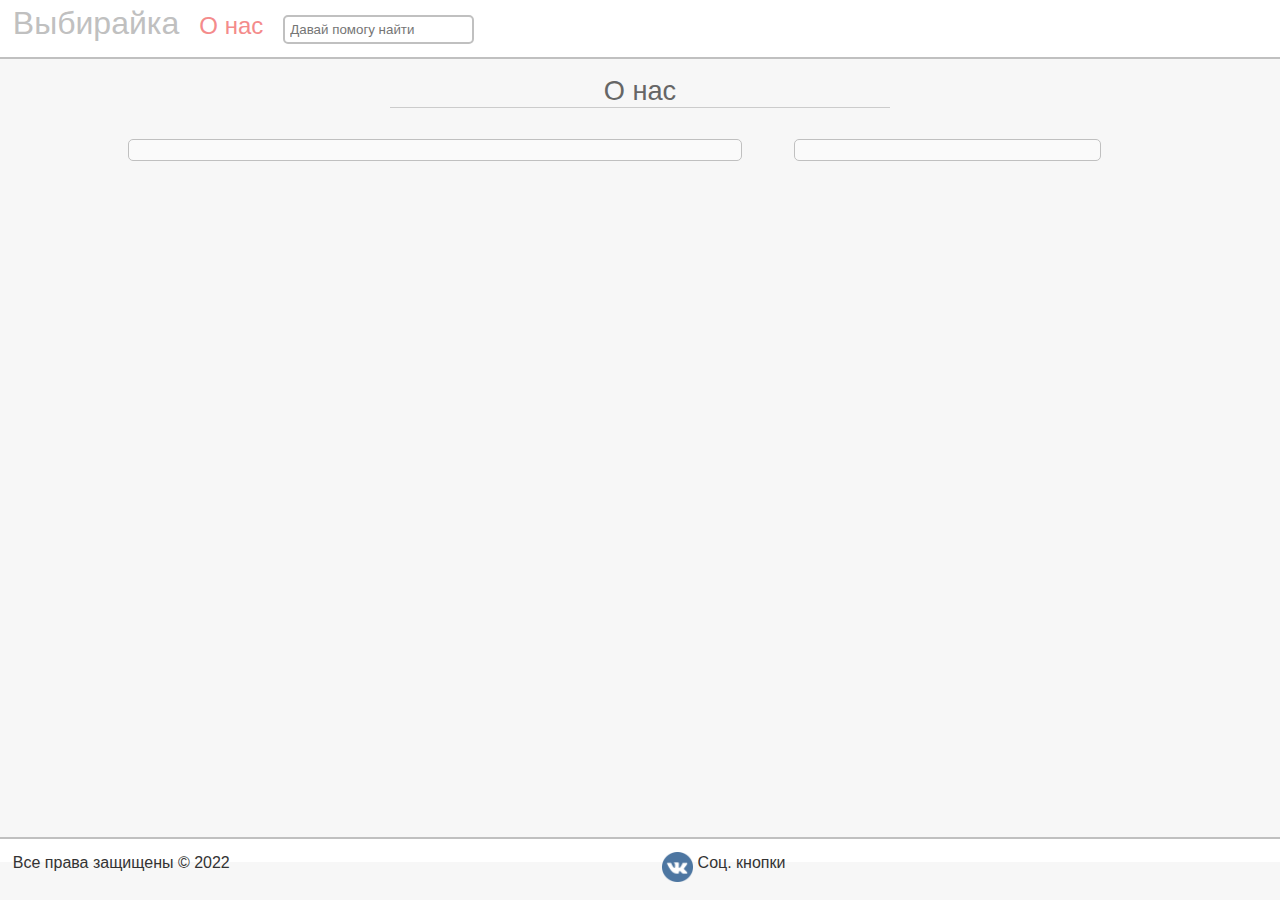
<file: about.html>
<!DOCTYPE html>
<html lang="ru">
<head>
 <meta charset="UTF-8" >
 <meta name="viewport" content="width=device-width, initial-scale=1.0">
 <meta http-equiv="X-UA-Compatible" content="ie=edge" />
 <link href="css/style.css" rel="stylesheet" type="text/css" />
 <title>О нас</title>
</head>


<body>
<div id="page-wrap">
<header>
<a href="/index.php" title="На главную" id="logo">Выбирайка</a><span class="contact"><a href="about.html" title="Информация о нас">О нас</a></span><input type="text"
class="field" placeholder="Давай помогу найти" />
</header>
<div class="clear"><br /></div>
<center>
<div id="menu">О нас<hr /></div>
</center>

<div id="wrapper">
	<div id="articles">
		<div id="about_us">
		<p></p>
		</div>
		<div id="columRight">
		<p></p>
		</div>
</div>
</div>
</div>

	<footer>
	<span class="left">Все права защищены &copy; 2022</span><span class="right">Соц. кнопки <img src="img/VK.png" alt="Группа Вконтакте" title="Группа Вконтакте" /></span>
	</footer>
</body>

</html>
</file>
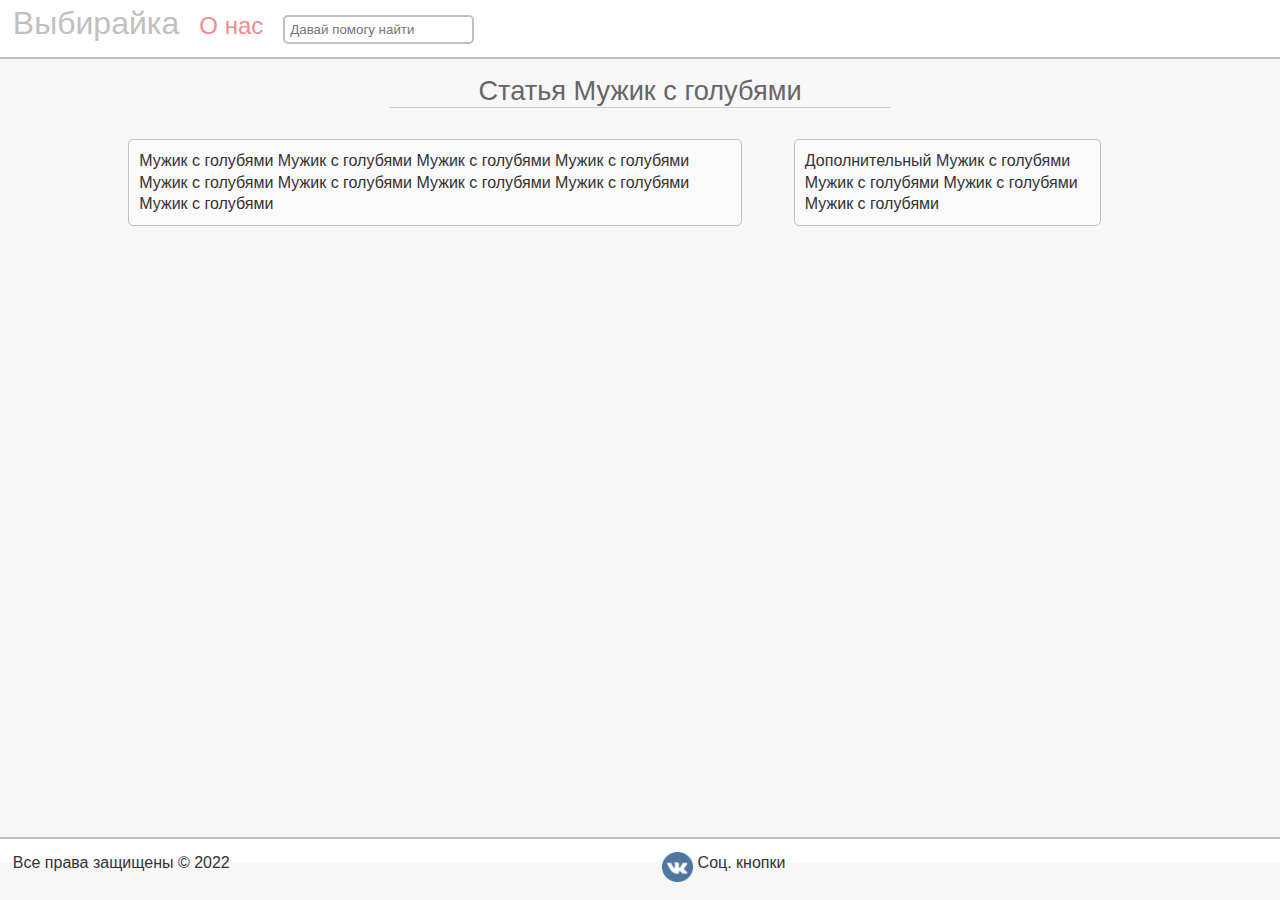
<file: article.html>
<!DOCTYPE html>
<html lang="ru">
<head>
 <meta charset="UTF-8" >
 <meta name="viewport" content="width=device-width, initial-scale=1.0">
 <meta http-equiv="X-UA-Compatible" content="ie=edge" />
 <link href="css/style.css" rel="stylesheet" type="text/css" />
 <title>О нас</title>
</head>


<body>
<div id="page-wrap">
<header>
<a href="/index.php" title="На главную" id="logo">Выбирайка</a><span class="contact"><a href="about.html" title="Информация о нас">О нас</a></span><input type="text"
class="field" placeholder="Давай помогу найти" />
</header>
<div class="clear"><br /></div>
<center>
<div id="menu">Статья Мужик с голубями<hr /></div>
</center>

<div id="wrapper">
	<div id="articles">
		<div id="about_us">
		<p>Мужик с голубями Мужик с голубями Мужик с голубями Мужик с голубями Мужик с голубями Мужик с голубями Мужик с голубями Мужик с голубями Мужик с голубями</p>
		</div>
		<div id="columRight">
		<p>Дополнительный Мужик с голубями Мужик с голубями Мужик с голубями Мужик с голубями</p>
		</div>
</div>
</div>
</div>

	<footer>
	<span class="left">Все права защищены &copy; 2022</span><span class="right">Соц. кнопки <img src="img/VK.png" alt="Группа Вконтакте" title="Группа Вконтакте" /></span>
	</footer>
</body>

</html>
</file>
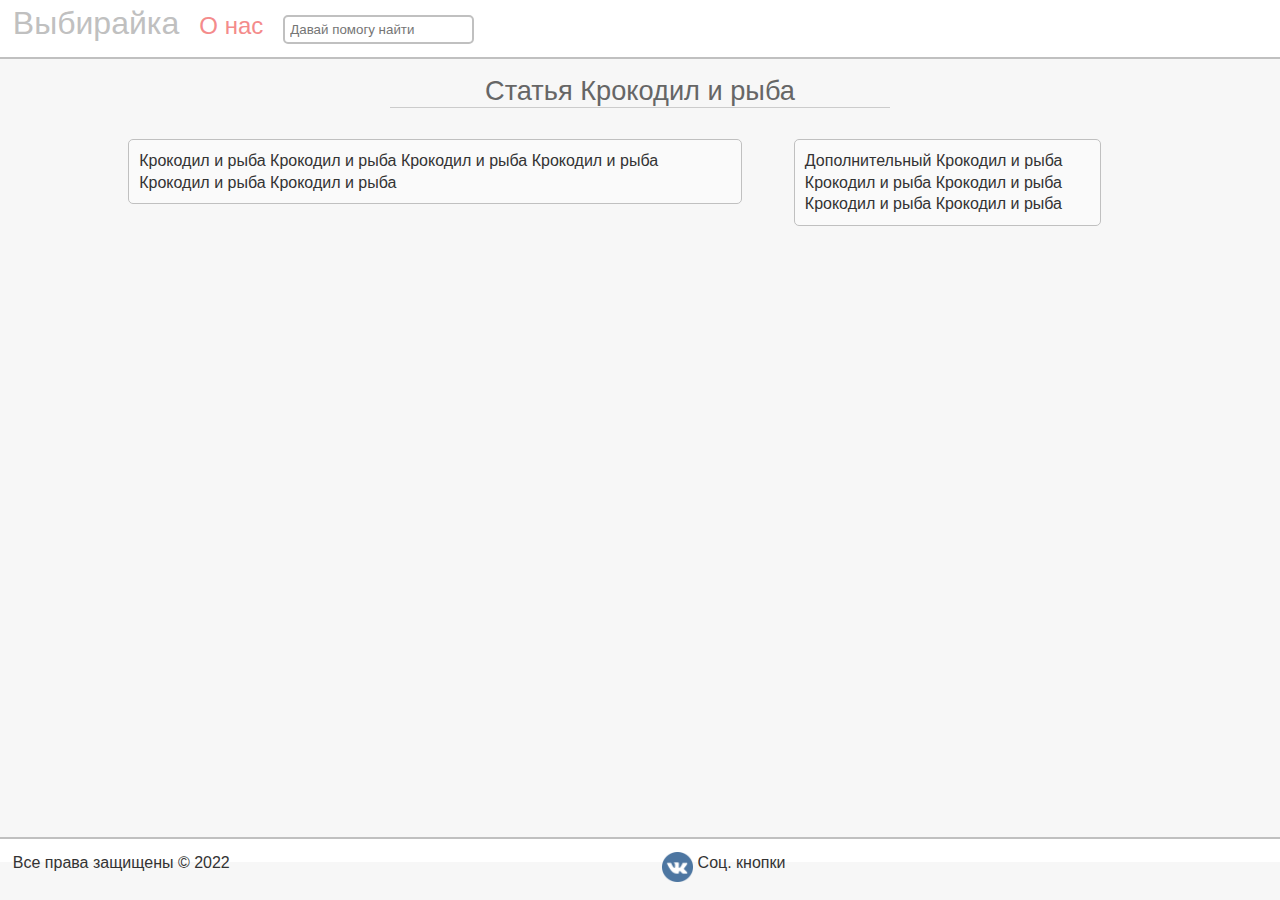
<file: article2.html>
<!DOCTYPE html>
<html lang="ru">
<head>
 <meta charset="UTF-8" >
 <meta name="viewport" content="width=device-width, initial-scale=1.0">
 <meta http-equiv="X-UA-Compatible" content="ie=edge" />
 <link href="css/style.css" rel="stylesheet" type="text/css" />
 <title>О нас</title>
</head>


<body>
<div id="page-wrap">
<header>
<a href="/index.php" title="На главную" id="logo">Выбирайка</a><span class="contact"><a href="about.html" title="Информация о нас">О нас</a></span><input type="text"
class="field" placeholder="Давай помогу найти" />
</header>
<div class="clear"><br /></div>
<center>
<div id="menu">Статья Крокодил и рыба<hr /></div>
</center>

<div id="wrapper">
	<div id="articles">
		<div id="about_us">
		<p>Крокодил и рыба Крокодил и рыба Крокодил и рыба Крокодил и рыба Крокодил и рыба Крокодил и рыба</p>
		</div>
		<div id="columRight">
		<p>Дополнительный Крокодил и рыба Крокодил и рыба Крокодил и рыба Крокодил и рыба Крокодил и рыба</p>
		</div>
</div>
</div>
</div>

	<footer>
	<span class="left">Все права защищены &copy; 2022</span><span class="right">Соц. кнопки <img src="img/VK.png" alt="Группа Вконтакте" title="Группа Вконтакте" /></span>
	</footer>
</body>

</html>
</file>
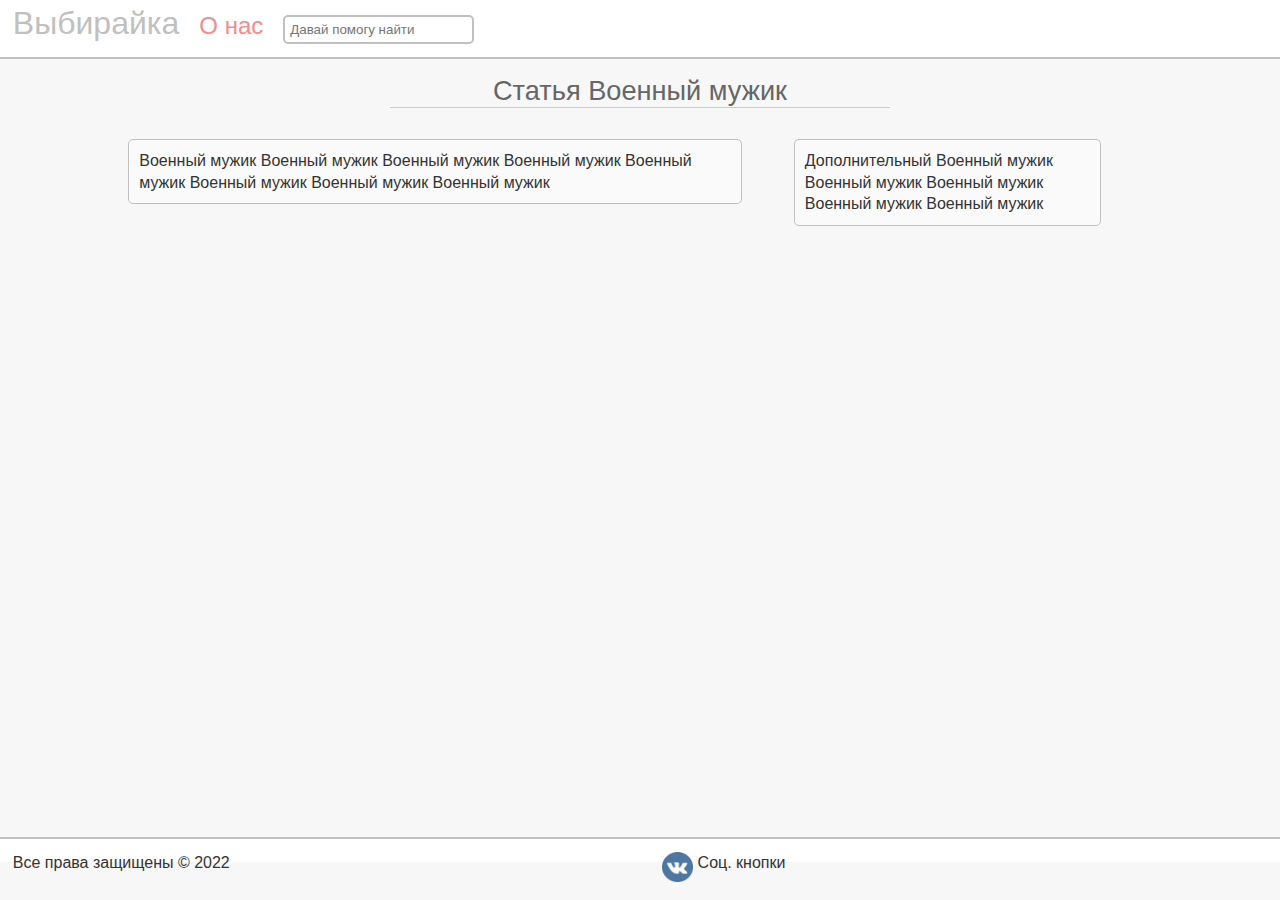
<file: article3.html>
<!DOCTYPE html>
<html lang="ru">
<head>
 <meta charset="UTF-8" >
 <meta name="viewport" content="width=device-width, initial-scale=1.0">
 <meta http-equiv="X-UA-Compatible" content="ie=edge" />
 <link href="css/style.css" rel="stylesheet" type="text/css" />
 <title>О нас</title>
</head>


<body>
<div id="page-wrap">
<header>
<a href="/index.php" title="На главную" id="logo">Выбирайка</a><span class="contact"><a href="about.html" title="Информация о нас">О нас</a></span><input type="text"
class="field" placeholder="Давай помогу найти" />
</header>
<div class="clear"><br /></div>
<center>
<div id="menu">Статья Военный мужик<hr /></div>
</center>

<div id="wrapper">
	<div id="articles">
		<div id="about_us">
		<p> Военный мужик Военный мужик Военный мужик Военный мужик Военный мужик Военный мужик Военный мужик Военный мужик</p>
		</div>
		<div id="columRight">
		<p>Дополнительный Военный мужик Военный мужик Военный мужик Военный мужик Военный мужик</p>
		</div>
</div>
</div>
</div>

	<footer>
	<span class="left">Все права защищены &copy; 2022</span><span class="right">Соц. кнопки <img src="img/VK.png" alt="Группа Вконтакте" title="Группа Вконтакте" /></span>
	</footer>
</body>

</html>
</file>
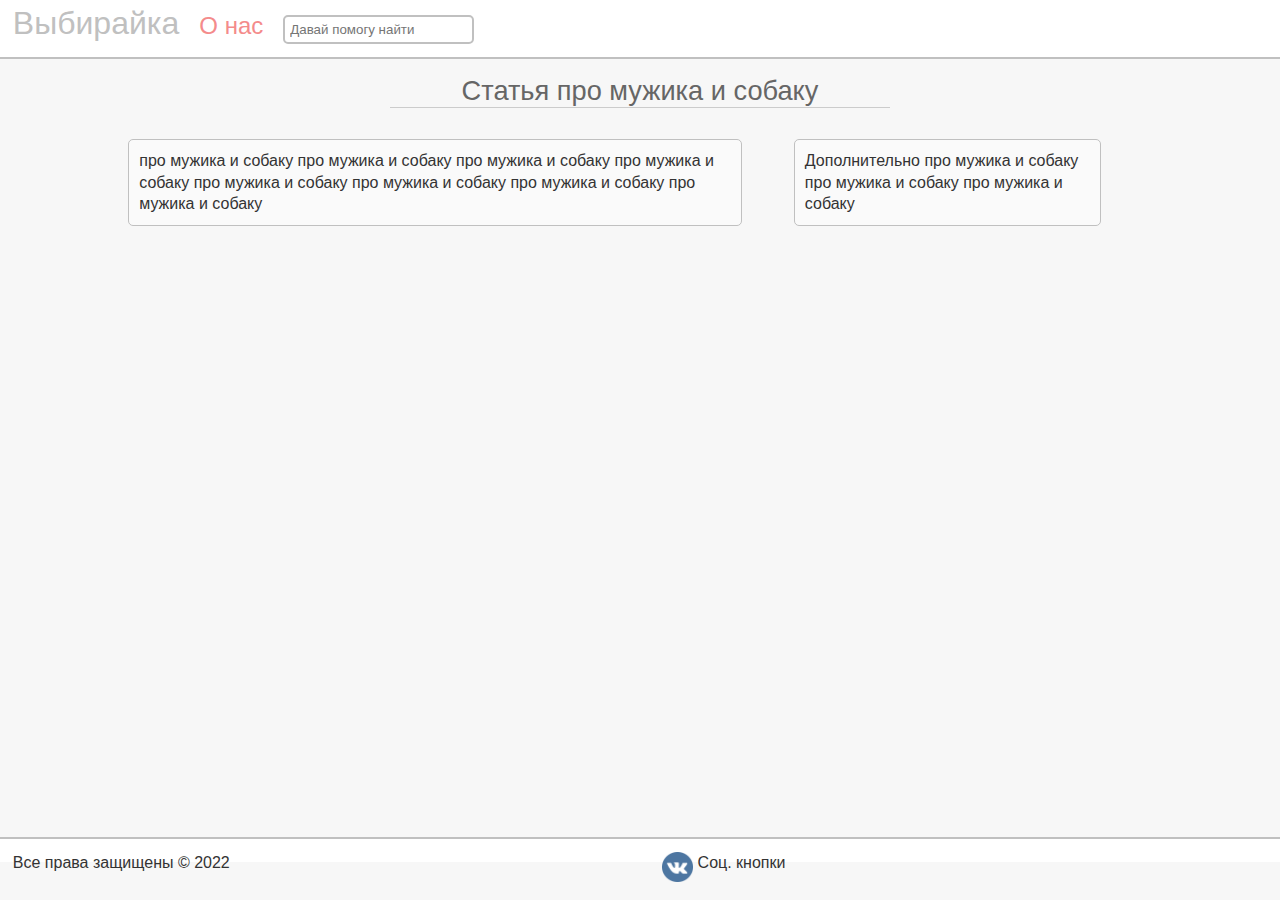
<file: article4.html>
<!DOCTYPE html>
<html lang="ru">
<head>
 <meta charset="UTF-8" >
 <meta name="viewport" content="width=device-width, initial-scale=1.0">
 <meta http-equiv="X-UA-Compatible" content="ie=edge" />
 <link href="css/style.css" rel="stylesheet" type="text/css" />
 <title>О нас</title>
</head>


<body>
<div id="page-wrap">
<header>
<a href="/index.php" title="На главную" id="logo">Выбирайка</a><span class="contact"><a href="about.html" title="Информация о нас">О нас</a></span><input type="text"
class="field" placeholder="Давай помогу найти" />
</header>
<div class="clear"><br /></div>
<center>
<div id="menu">Статья про мужика и собаку<hr /></div>
</center>

<div id="wrapper">
	<div id="articles">
		<div id="about_us">
		<p> про мужика и собаку про мужика и собаку про мужика и собаку про мужика и собаку про мужика и собаку про мужика и собаку про мужика и собаку про мужика и собаку</p>
		</div>
		<div id="columRight">
		<p>Дополнительно про мужика и собаку про мужика и собаку про мужика и собаку</p>
		</div>
</div>
</div>
</div>

	<footer>
	<span class="left">Все права защищены &copy; 2022</span><span class="right">Соц. кнопки <img src="img/VK.png" alt="Группа Вконтакте" title="Группа Вконтакте" /></span>
	</footer>
</body>

</html>
</file>
<file: css/style.css>
@charset "utf-8";
* {
	margin: 0;
	padding: 0;
	outline: none;
}

html {height: 100%}

body {
	width: 100%;
	height: 100%;
	color: #333;
	background: #f7f7f7;
	font-size: 1em;
	font-family: "Segoe UI", sans-serif;
	line-height: 135%;
}

a {
	color: #f48b8b;
	text-decoration: none;
	transition: all.6s easy;
	-moz-transition: all.6s easy;
	-webkit-transition: all.6s easy;
	-ms-transition: all.6s easy;
}

a:hover {
	color: #f48b8b;
	text-decoration: none;
	transition: all.6s easy;
	-moz-transition: all.6s easy;
	-webkit-transition: all.6s easy;
	-ms-transition: all.6s easy;
}

a:active {color: #8ce4a6}

img {
	max-width: 100%;
	height: auto;
	width: auto\9;
}

hr {
	display: block;
	border: 0;
	height: 1px;
	border-top: 1px solid #ccc;
	padding: 0;
}

.left {float: left}
.right {float: right}
.clear {clear: both}

#about_us {
	width:60%;
	float: left;
	background-color: #fafafa;
	border-radius: 5px;
	border: 1px solid silver;
	box-sizing: border-box;
	padding: 1%;
}

#columRight {
	width: 30%;
	float: left;
	margin-left: 5%;
	background-color: #fafafa;
	border-radius: 5px;
	border: 1px solid silver;
	box-sizing: border-box;
	padding: 1%;
}



/* Selection Block */

::selection {background: #f58b8b; color:#fff;}
::-moz-selection {background: #f58b8b; color:#fff;}


header, footer {
	width: 98%;
	background-color: #fff;
	float: left;
}

header {
	border-bottom: 2px solid silver;
	padding: 1%;
}

#logo {
	font-size: 2em;
	font-family: Comic Sans MS, sans-serif;
	color: silver;
}

.contact {
	font-size: 1.5em;
	font-family: Comic Sans MS, sans-serif;
	margin-left: 20px;
}

input[type=text].field {
	border-radius: 5px;
	border: 2px solid silver;
	padding: 5px;
	margin-left: 20px;
}

input[type=text].field:focus {border: 2px solid #f58b8b;}

/* стили для сайта */

#wrapper {
	float: left;
	width: 100%;
	margin-top: 20px;
}

#wrapper #articles {
	float: left;
	width: 80%;
	margin-left: 10%;
}

#wrapper #articles article {
	float: left;
	width: 23%;
	border: 1px solid silver;
	box-sizing: border-box;
	border-radius: 5px;
	background-color: #fafafa;
	margin-right: 2%;
	min-height: 400px;
}

#wrapper #articles article img {
	width: 100;
	height: 210px;
	border-radius: 5px 5px 0px 0px;
	border-bottom: 1px solid silver;
	margin-bottom: 10px;
}

#wrapper #articles article h2 {
	width: 90%;
	margin-left: 5%;
	font-weight: normal;
	font-size: 1.7em;
	color: #4a4a4a;
}

#wrapper #articles article p {
	width: 80%;
	margin-left: 10%;
	text-indent: 1.2em;
}

#wrapper #articles article a {
	padding: 5px 5px;
	background-color: #ed7b7b;
	margin-left: 5%;
	border-radius: 40px;
	color: #fff;
	float: left;
	margin-top: 5px;
	margin-bottom: 10px;
}

#wrapper #articles article a:hover {
	background-color: #7feb6d;
}


/* стили для футера */

#menu {
	color: #666;
	font-family: Comic Sans MC, sans-serif;
	font-size: 1.7em;
}

#menu hr {
	width: 500px;
	max-width: 100%;
	margin-top: 5px;
	margin-bottom: 10px;
}

 #menuHrefs a {
	 padding: 5px 10px;
	 border-radius: 5px;
	 margin-right: 5px;
	 color: #626262
 }

#menuHrefs a:hover {
	background-color: #ececec;
	
}


footer {
	padding: 1%;
	border-top: 2px solid silver;
	margin-top: 1px;
	padding-bottom: 0%;
}

footer img {width: 5%; float: left; margin-right: 5px}

#page-wrap:after {
	content: "";
	display: block;
}

footer, #page-wrap:after {height: 10px}

#page-wrap {
	min-height: 94%;
	margin-bottom: -10px;
}
</file>
